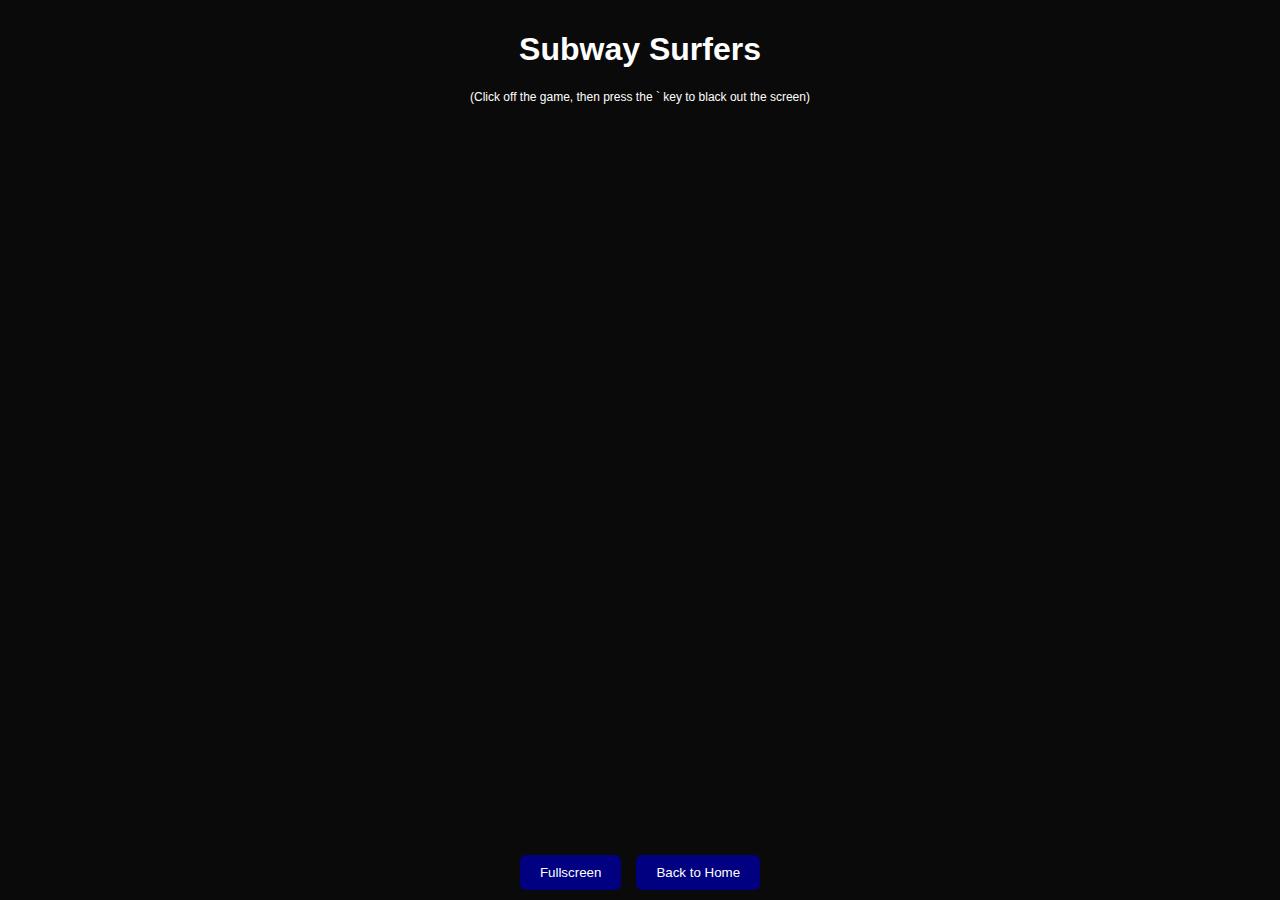
<file: page4.html>
<!DOCTYPE html>
<html lang="en">
<head>
  <meta charset="UTF-8">
  <meta name="viewport" content="width=device-width, initial-scale=1.0">
  <title>Subway Surfers</title>
  <style>
    body, html {
      margin: 0;
      padding: 0;
      height: 100%;
      display: flex;
      flex-direction: column;
      background: #0a0a0a;
      color: white;
      font-family: Arial, sans-serif;
    }
    header {
      text-align: center;
      padding: 10px;
    }
    .instructions {
      font-size: 12px;
      text-align: center;
      margin-bottom: 5px;
    }
    iframe {
      flex: 1;
      width: 100%;
      border: none;
    }
    .button-container {
      display: flex;
      justify-content: center;
      gap: 15px;
      padding: 10px;
    }
    button {
      padding: 10px 20px;
      border: none;
      border-radius: 6px;
      background: navy;
      color: white;
      cursor: pointer;
    }
    button:hover {
      background: #001f5c;
    }
    #blackout {
      position: fixed;
      top: 0; left: 0;
      width: 100%; height: 100%;
      background: black;
      display: none;
      z-index: 9999;
    }
  </style>
</head>
<body>
  <header>
    <h1>Subway Surfers</h1>
    <p class="instructions">(Click off the game, then press the ` key to black out the screen)</p>
  </header>

  <iframe seamless="seamless" allowtransparency="true" allowfullscreen="true" frameborder="0"
          style="width: 100%; height: 100%; border: 0;" 
          src="https://www.pramuwaskito.org/game/subway">
  </iframe>

  <div class="button-container">
    <button onclick="toggleFullscreen()">Fullscreen</button>
    <button onclick="goHome()">Back to Home</button>
  </div>

  <div id="blackout"></div>

  <script>
    function toggleFullscreen() {
      const iframe = document.querySelector("iframe");
      if (iframe.requestFullscreen) iframe.requestFullscreen();
    }
    function goHome() {
      window.location.href = "index.html";
    }
    document.addEventListener("keydown", (e) => {
      if (e.key === "`") {
        const blackout = document.getElementById("blackout");
        blackout.style.display = blackout.style.display === "none" ? "block" : "none";
      }
    });
  </script>
</body>
</html>
</file>
